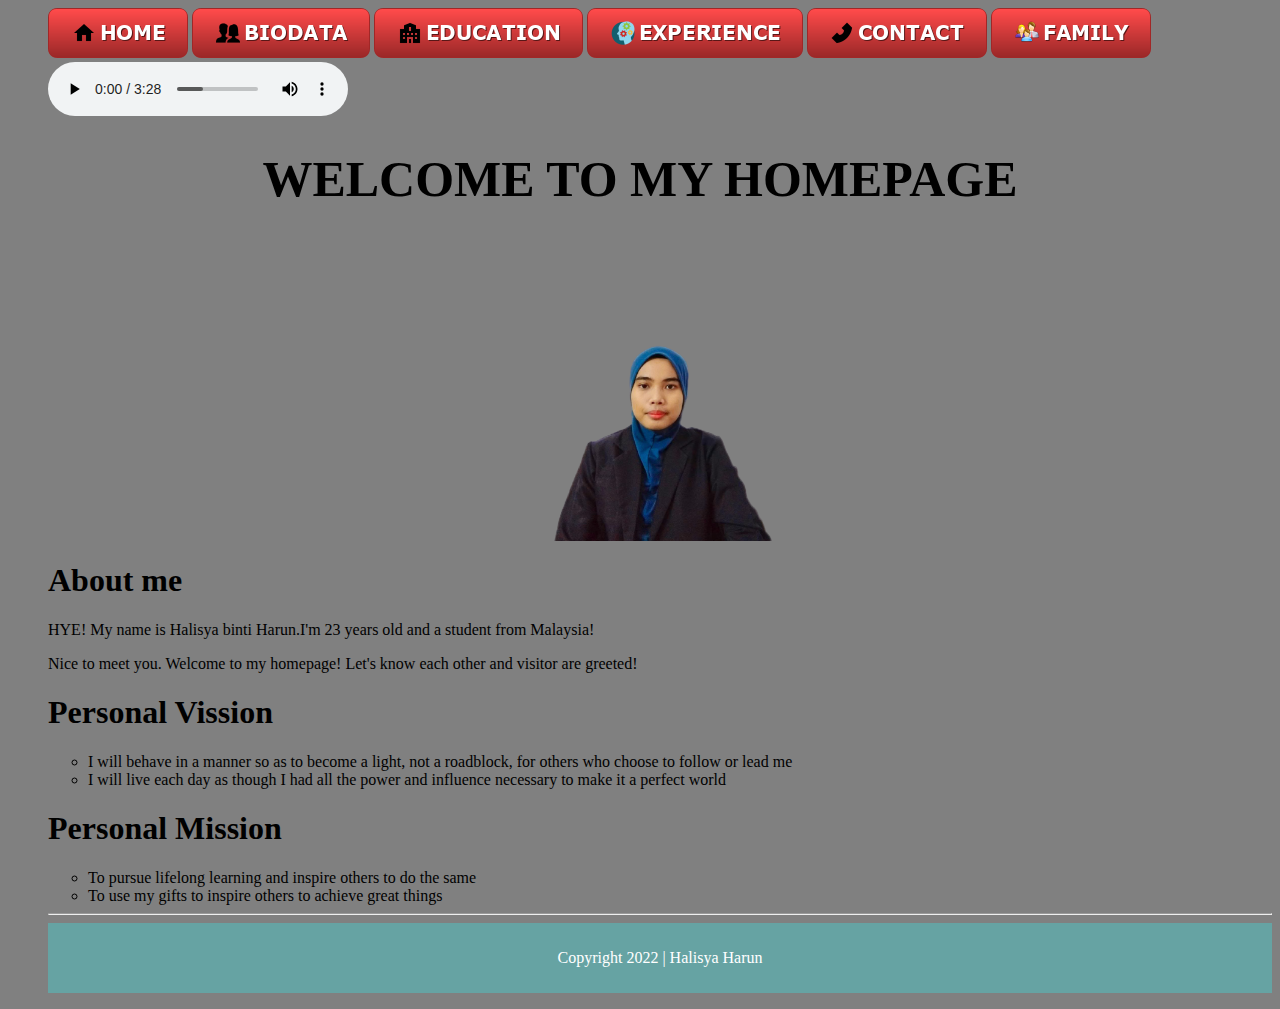
<file: index.html>
<html>
<head>
      <title>This is my homepage</title>
      <link rel="stylesheet" type="text/css" href="CSS/style.css">



</head>
</head>
<body>
	</div>
			<nav>
		<ul>
			<a href="index.html"><img src="images/home.png"></a>
			<a href="biodata.html"><img src="images/biodata.png"></a>
			<a href="education.html"><img src="images/education.png"></a>
			<a href="experience.html"><img src="images/experience.png"></a>
			<a href="contact.html"><img src="images/contact.png"></a>
			<a href="family.html"><img src="images/family.png"></a>
			
			<audio controls autoplay>
  <source src="sound.mp3" type="audio/mpeg">
Your browser does not support the audio element.
</audio>
		</ul>
	</nav>

	<div align="center">
<h1 style="font-family: 'Concert One', cursive;font-size: 50px;">WELCOME TO MY HOMEPAGE</h1>
</div>
	

	<section>
		<nav>
			<ul>
				<div align="center">
				<a target="_blank"><img src="images/picture.png"width="300px"></a>
			</div>

			

</head>
<body>
	


<about me>
    <h1>About me</h1>
    <p>
    HYE! My name is Halisya binti Harun.I'm 23 years old and a student from Malaysia! </p>
    <p> Nice to meet you. Welcome to my homepage! Let's know each other and visitor are greeted!</p>
	</about me>
	<h1> Personal Vission </h1>
<ul>
	<li>I will behave in a manner so as to become a light, not a roadblock, for others who choose to follow or lead me</li>
	<li>I will live each day as though I had all the power and influence necessary to make it a perfect world</li>
	
</ul>
    <h1> Personal Mission</h1>
<ul>
	<li>To pursue lifelong learning and inspire others to do the same</li>
	<li>To use my gifts to inspire others to achieve great things</li>
</ul>

<hr>
<div align="center">



<footer>
		<p>Copyright 2022 | Halisya Harun</p>
</footer>
  
  </body>
  </html>
</file>
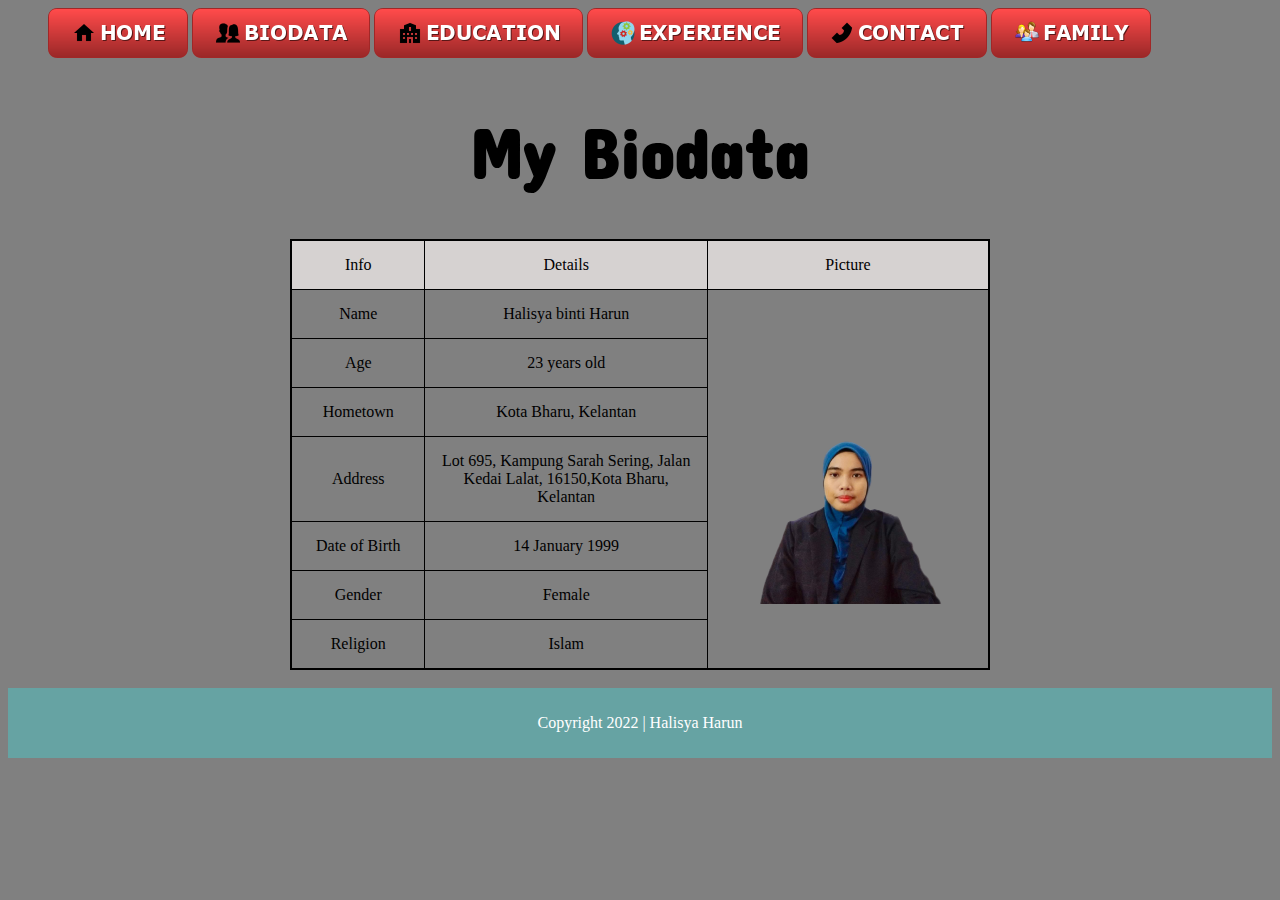
<file: biodata.html>
<html>
<head>
		<title>Biodata Page</title>
		<link rel="preconnect" href="https://fonts.googleapis.com">
		<link rel="preconnect" href="https://fonts.gstatic.com" crossorigin>
		<link href="https://fonts.googleapis.com/css2?family=Concert+One&display=swap" rel="stylesheet">
		<link rel="stylesheet" type="text/css" href="CSS/style.css">	
</head>
<body>

	
    <nav>
		<ul>
			<a href="index.html"><img src="images/home.png"></a>
			<a href="biodata.html"><img src="images/biodata.png"></a>
			<a href="education.html"><img src="images/education.png"></a>
			<a href="experience.html"><img src="images/experience.png"></a>
			<a href="contact.html"><img src="images/contact.png"></a>
			<a href="family.html"><img src="images/family.png"></a>
		</ul>
	</nav>



<div align="center">
<h1 style="font-family: 'Concert One', cursive;font-size: 70px;">My Biodata</h1>

	<table cellspacing="0" cellpadding="5" align="center" width="800">
		<tr align="center" bgcolor="#D6D2D1">
			<td width="200">Info</td>
			<td width="800">Details</td>
			<td width="200">Picture</td>
		</tr>
		<tr>
			<td>Name</td>
			<td>Halisya binti Harun</td>
			<td rowspan="7"><img src="images/picture.png" width="250"></td>
		</tr>
		<tr>
			<td>Age</td>
			<td>23 years old</td>
		</tr>
		<tr>
			<td>Hometown</td>
			<td>Kota Bharu, Kelantan</td>
		</tr>
		<tr>
			<td>Address</td>
			<td>Lot 695, Kampung Sarah Sering, Jalan Kedai Lalat, 16150,Kota Bharu, Kelantan</td>
		</tr>
		<tr>
			<td>Date of Birth</td>
			<td>14 January 1999</td>
		</tr>
		<tr>
			<td>Gender</td>
			<td>Female</td>
		</tr>
		<tr>
			<td>Religion</td>
			<td>Islam</td>
		</tr>
		

	</table>

</div>
<br>
<footer>
		<p>Copyright 2022 | Halisya Harun</p>
</footer>
</br>

</body>
</html>
</file>
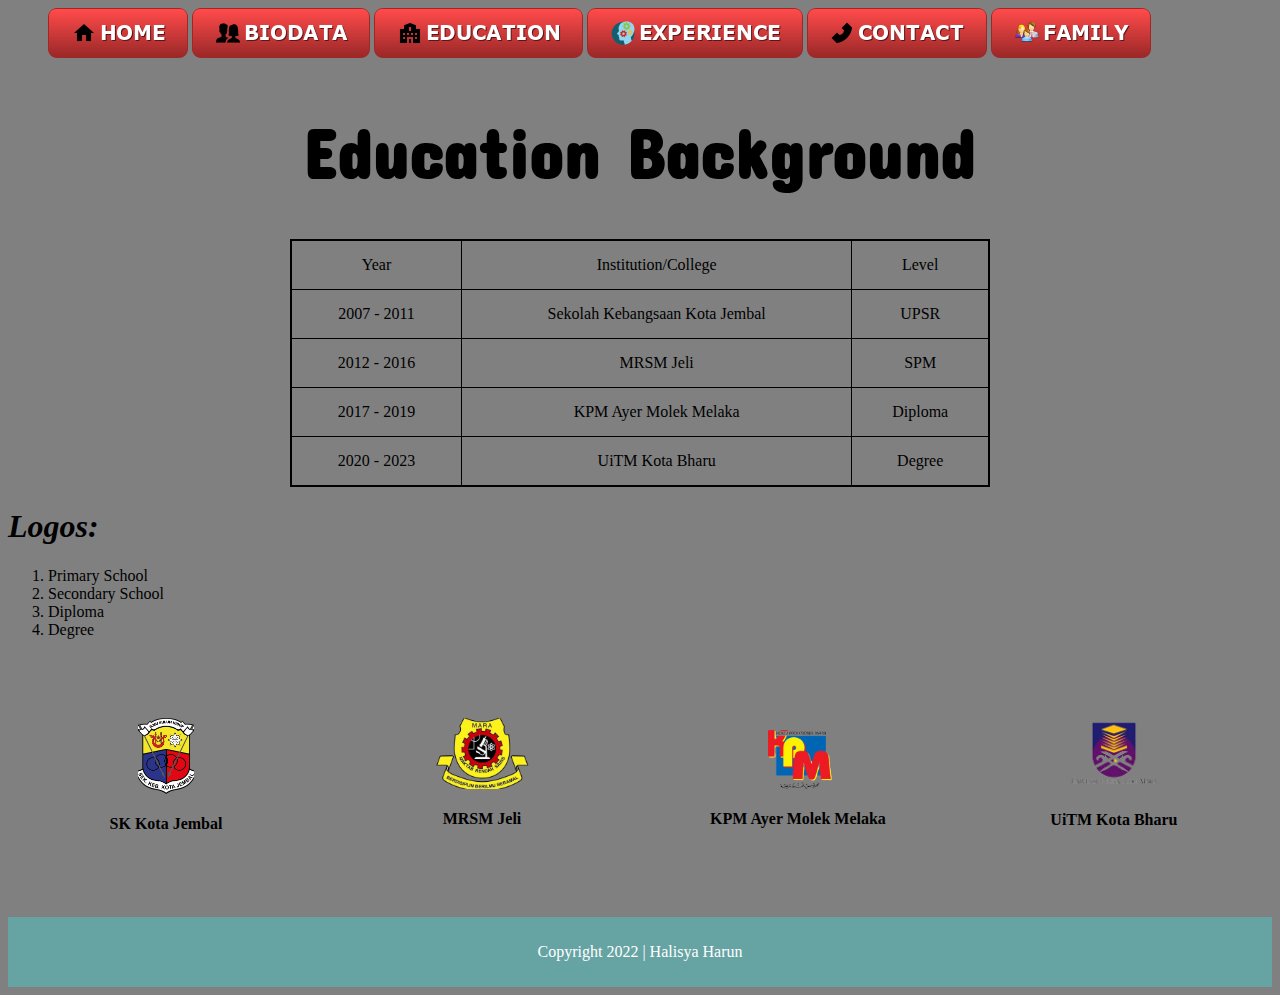
<file: education.html>
<html>
<head>
		<title>Education</title>
		<link rel="preconnect" href="https://fonts.googleapis.com">
		<link rel="preconnect" href="https://fonts.gstatic.com" crossorigin>
		<link href="https://fonts.googleapis.com/css2?family=Concert+One&display=swap" rel="stylesheet">
		<link rel="stylesheet" type="text/css" href="CSS/style.css">	
</head>
<body>

	<nav>
		<ul>
			<a href="index.html"><img src="images/home.png"></a>
			<a href="biodata.html"><img src="images/biodata.png"></a>
			<a href="education.html"><img src="images/education.png"></a>
			<a href="experience.html"><img src="images/experience.png"></a>
			<a href="contact.html"><img src="images/contact.png"></a>
			<a href="family.html"><img src="images/family.png"></a>
		</ul>
	</nav>


<div align="center">
<h1 style="font-family: 'Concert One', cursive;font-size: 70px;">Education Background</h1>
</div>

<div align="center">
<table>
	<tr>
		<td>Year</td>
		<td>Institution/College</td>
		<td>Level</td>
	</tr>
	<tr>
		<td>2007 - 2011</td>
		<td>Sekolah Kebangsaan Kota Jembal</td>
		<td>UPSR</td>
	</tr>
	<tr>
		<td>2012 - 2016</td>
		<td>MRSM Jeli</td>
		<td>SPM</td>
	</tr>
	<tr>
		<td>2017 - 2019</td>
		<td>KPM Ayer Molek Melaka</td>
		<td>Diploma</td>
	</tr>
	<tr>
		<td>2020 - 2023</td>
		<td>UiTM Kota Bharu</td>
		<td>Degree</td>
	</tr>
</table>
</div>

<h1><b><i>Logos:</h1></i></b>

<ol>
	<li>Primary School</li>
	<li>Secondary School</li>
	<li>Diploma</li>
	<li>Degree</li>
</ol>

<div class="row">
  <div class="column">
    <img src="images/picture1.png" alt="SK Kota Jembal" style="width:30%">
	<style>
	h4 {text-align: center;}
	</style>
	<h4>SK Kota Jembal</h4>
  </div>
  <div class="column">
    <img src="images/picture2.png" alt="MRSM Jeli" style="width:50%">
    <style>
	h4 {text-align: center;}
	</style>
	<h4>MRSM Jeli</h4>
  </div>
  <div class="column">
    <img src="images/picture3.png" alt="KPM Ayer Molek Melaka" style="width:50%">
    <style>
	h4 {text-align: center;}
	</style>
	<h4>KPM Ayer Molek Melaka</h4>
  </div>

  <div class="column">
    <img src="images/picture4.png" alt="UiTM Kota Bharu" style="width:50%">
    <style>
	h4 {text-align: center;}
	</style>
	<h4>UiTM Kota Bharu</h4>
  </div>
</div>

<footer>
		<p>Copyright 2022 | Halisya Harun</p>
</footer>


</body>
</html>
</file>
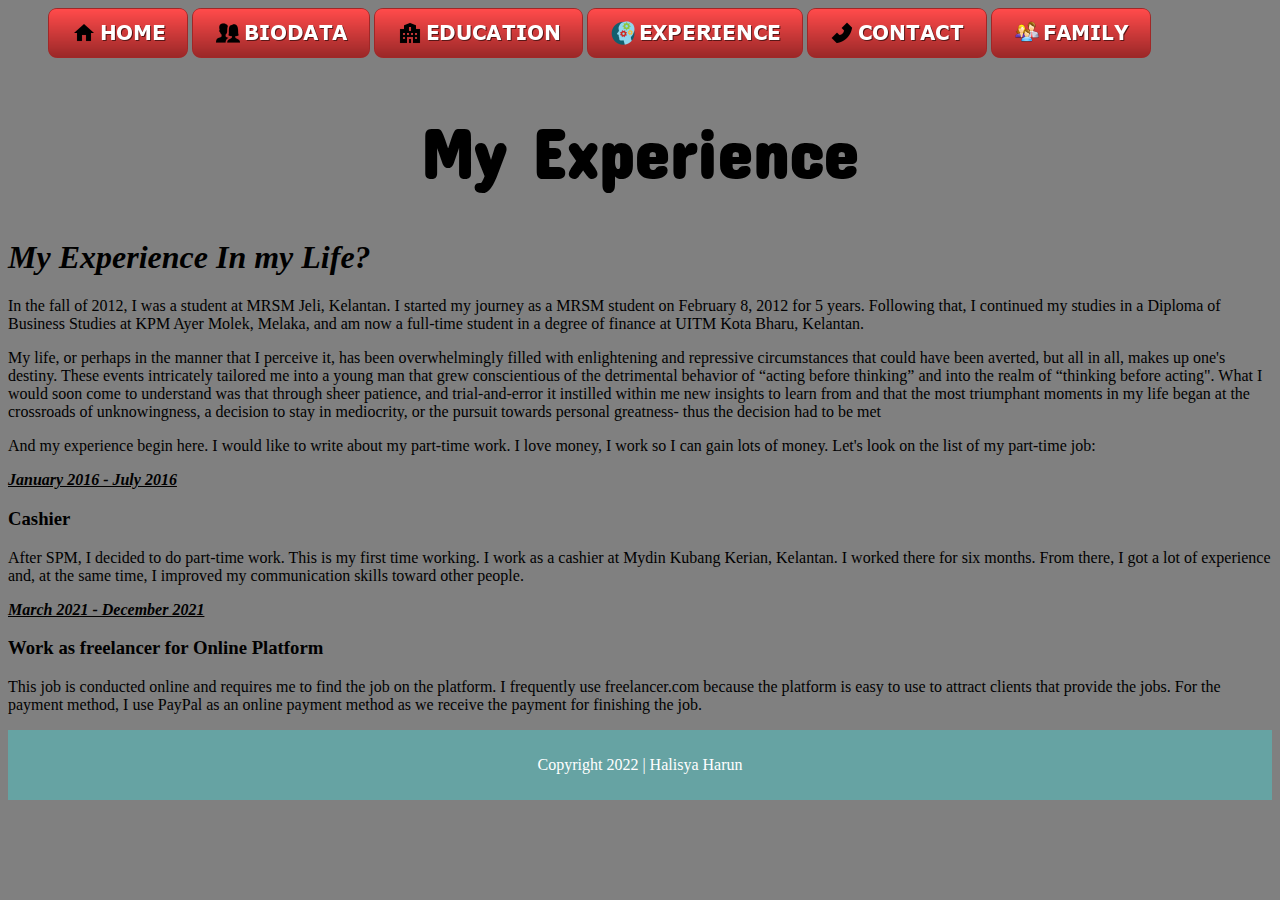
<file: experience.html>
<html>
<head>
		<title>Experience</title>
		<link rel="preconnect" href="https://fonts.googleapis.com">
		<link rel="preconnect" href="https://fonts.gstatic.com" crossorigin>
		<link href="https://fonts.googleapis.com/css2?family=Concert+One&display=swap" rel="stylesheet">
		<link rel="stylesheet" type="text/css" href="CSS/style.css">	
</head>
<body>

<nav>
        <ul>
            <a href="index.html"><img src="images/home.png"></a>
            <a href="biodata.html"><img src="images/biodata.png"></a>
            <a href="education.html"><img src="images/education.png"></a>
            <a href="experience.html"><img src="images/experience.png"></a>
            <a href="contact.html"><img src="images/contact.png"></a>
            <a href="family.html"><img src="images/family.png"></a>
        </ul>
    </nav>

<div align="center">
<h1 style="font-family: 'Concert One', cursive;font-size: 70px;">My Experience</h1>
</div>


		<article>
	<h1><i>My Experience In my Life?</h1></i>
	<p>In the fall of 2012, I was a student at MRSM Jeli, Kelantan. I started my journey as a MRSM student on February 8, 2012 for 5 years. Following that, I continued my studies in a Diploma of Business Studies at KPM Ayer Molek, Melaka, and am now a full-time student in a degree of finance at UITM Kota Bharu, Kelantan.</p>
	<p>My life, or perhaps in the manner that I perceive it, has been overwhelmingly filled with enlightening and repressive circumstances that could have been averted, but all in all, makes up one's destiny. These events intricately tailored me into a young man that grew conscientious of the detrimental behavior of “acting before thinking” and into the realm of “thinking before acting". What I would soon come to understand was that through sheer patience, and trial-and-error it instilled within me new insights to learn from and that the most triumphant moments in my life began at the crossroads of unknowingness, a decision to stay in mediocrity, or the pursuit towards personal greatness- thus the decision had to be met  </p>
	<p>And my experience begin here. I would like to write about my part-time work. I love money, I work so I can gain lots of money. Let's look on the list of my part-time job: </p>
		</article>
 <div class="box-container">

        <div class="box">
            <div class="content">
                <i><u><b><span> January 2016 - July 2016 </span></u></i></b>
                <h3>Cashier</h3>
                <p>After SPM, I decided to do part-time work. This is my first time working. I work as a cashier at Mydin Kubang Kerian, Kelantan. I worked there for six months. From there, I got a lot of experience and, at the same time, I improved my communication skills toward other people.</p>
            </div>
        </div>

        <div class="box">
            <div class="content">
                <i><b><u><span> March 2021 - December 2021 </span></u></b></i>
                <h3>Work as freelancer for Online Platform</h3>
                <p>This job is conducted online and requires me to find the job on the platform. I frequently use freelancer.com because the platform is easy to use to attract clients that provide the jobs. For the payment method, I use PayPal as an online payment method as we receive the payment for finishing the job.</p>
            </div>
        </div>

    </div>

</section>

<footer>
		<p>Copyright 2022 | Halisya Harun</p>
</footer>
</body>
</html>
</file>
<file: CSS/style.css>
body
		{
			background-color: grey;
		}

table
		{
			border: 2px solid black;
			border-collapse: collapse;
			width: 700px;
			text-align: center;
		}

tr,td,th 
		{
			border: 1px solid black;
			border-collapse: collapse;
			padding: 15px;
		}

header
		{
			background-color: #ffb247;
			padding: 20px;
			text-align: center;
			font-size: 40px;
			color: #34568b;
		}	

footer
		{
			background-color: #66a3a3;
			text-align: center;
			color: white;
			padding: 10px;
		}


/* Four image containers */
.column{
	float: left;
	width: 15%;
	padding: 5%;
	text-align: center;
}
/* Clear floats after image containers */
.row::after {
  content: "";
  clear: both;
  display: table;

}
.contact{
    position: relative;
    min-height: 100vh;
    padding: 50px 100px;
    display: flex;
    justify-content: content;
    align-items: center;
    flex-direction: column;
    background: radial-gradient(#66cdaa,#e3c598);
    background-size: cover;
}
</file>
